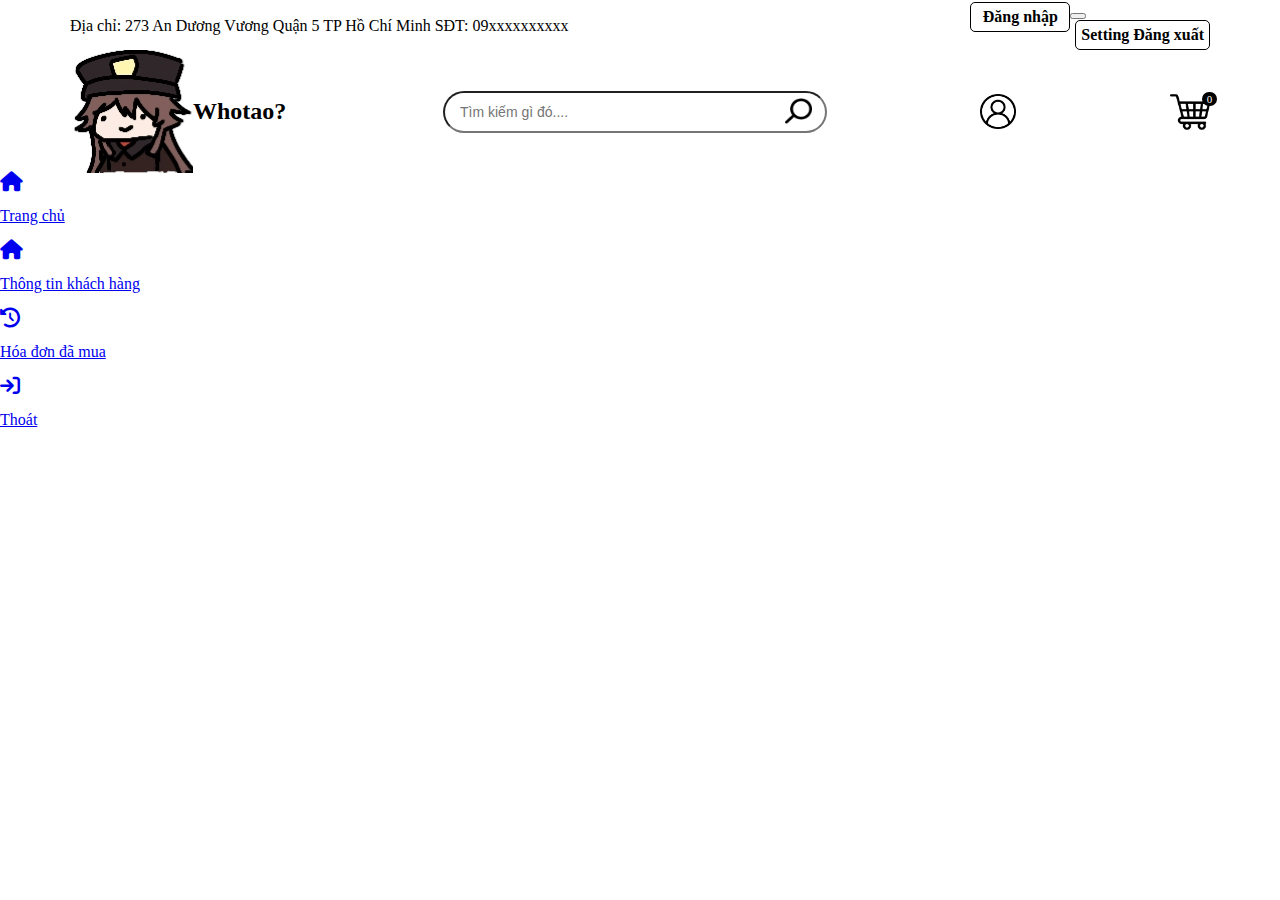
<file: setting.html>
<!DOCTYPE html>
<html lang="en">

<head>
    <meta charset="UTF-8">
    <meta name="viewport" content="width=device-width, initial-scale=1.0">
    <title>Trang chủ</title>
    <link rel="stylesheet" href="./css/login&cart.css">
    <link rel="stylesheet" href="./css/style.css">
    <link rel="stylesheet" href="https://pro.fontawesome.com/releases/v5.10.0/css/all.css">
    <link rel="stylesheet" href="https://cdnjs.cloudflare.com/ajax/libs/font-awesome/6.4.2/css/all.min.css">
</head>

<body onload="checkLogin()">
    <div class="background-overlay">
        
        <div class="container_login">
          <form id="login-form" class="login-form" >
            <div>
              <div class="login-exit">X</div>
                <h2>Đăng nhập</h2>
            </div>
            <div style="margin-bottom: 10px;">Tên đăng nhập: </div style="margin-bottom: 10px;">
            <div style="display: flex;"><i class="far fa-user"></i>
            <input type="text" style="width: 300px;" id="login-username" placeholder="Tên đăng nhập" required></div>
            <div style="margin-bottom: 10px;">Mật khẩu: </div style="margin-bottom: 10px;">
            <div style="display: flex;"><i class="fas fa-key"></i>
            <input type="password" id="login-password" placeholder="Mật khẩu">
            <div id="eye">
            <i class="far fa-eye" style="padding-left: 10px; cursor: pointer;"></i>
            </div>
            
          </div>
          <div id="login-message" style="display: flex; color: red; padding-top: 10px; justify-content: center;align-items: center;"></div>
            <button type="submit">Đăng nhập</button>
            <div style="margin-top: 10px;">Chưa có tài khoản? <u id="register-link" style="color: red; cursor: pointer; flex-direction: column;">Đăng ký</u></div>
          </form>
      
          
          <form id="register-form" class="register-form" style="display: none;">
            <div>
              <div class="register-exit">X</div>
              <h2>Đăng ký</h2>
            </div>
            <div style="margin-bottom: 10px;">Tên đăng nhập:</div>
            <input type="text" id="register-username" placeholder="Tên đăng nhập" required>
            <div style="margin-bottom: 10px;">Mật khẩu:</div>
            <input type="password" id="register-password" placeholder="Mật khẩu" required>
            <div style="margin-bottom: 10px;">Email:</div>
            <input type="text" id="register-email" placeholder="Email" required>
            <div style="margin-bottom: 10px;">Số điện thoại:</div>
            <input type="text" id="register-phone" placeholder="SĐT" required>
            <button type="submit">Đăng ký</button>
            <div id="register-error" style="color: red;"></div>
            <div style="margin-top: 10px;">Đã có tài khoản? <u id="login-link" style="color: red; cursor: pointer; flex-direction: column;">Đăng nhập</u></div>
          </form>
        </div>
      </div>
      
    <div class="wrapper">
        <div class="topbar">
                <div class="container">
                    <div class="flex-container middle-content">
                        <div class="contract">
                            Địa chỉ: 273 An Dương Vương Quận 5 TP Hồ Chí Minh SĐT: 09xxxxxxxxxx
                        </div>
                        <div class="login-place">
                            <div class="login-icon" id="login-icon">
                                <a href="#"><b>Đăng nhập</b></a>
                            </div>
                            <div id="welcome-message">
                              <button class="showname"></button>
                              <div class="setting">                                   
                                <div class="login-icon" id="logout-icon" style=" cursor: pointer;">
                                  <a id="update-button" href="setting.html"><b>Setting</b></a>
                                  <a id="logout-button"><b>Đăng xuất</b></a>
                              </div>  
                              </div>
                            </div>
                        </div>
                    </div>
                </div>
            </div>
            
        <div class="header">
                <div class="container">
                    <div class="flex-container middle-content">
                        <div class="logo">
                            <img src="./img/logo.jpg" alt="logo">
                            <h2 id="shopname">Whotao?</h2>
                        </div>
                        <div class="menu-ico"><img src="./img/more.png" alt="ac" onclick="openmenu()"></div>
                        <div class="flex-container middle-content" id="menu">
                            <div class="search-bar">
                                <input type="text" placeholder="Tìm kiếm gì đó....">
                                <img src="./img/search.png" alt="search">
                            </div>
                            <div class="user-ico"><img src="./img/user.png" alt="us"></div>
                            <div class="cart-iconn" id="cart-iconn">
                                <img src="./img/shopping-cart.png" alt="ca" >
                                <div class="cart-count"><span>0</span></div  >
                            </div>
                        </div>
                    </div>
                </div>
        </div>



        <div id="st-container">
            <div class="st-left-col">
                <div class="block-menu">
                    <div class="block-item-menu">
                        <a href="setting.html#">
                        <div class="item-menu">
                            <i class="fa-solid fa-house fa-lg"></i>
                            <p>Trang chủ</p>
                        </div>
                    </a>
                    </div>
    
    
                    <div class="block-item-menu">
                        <a href="setting.html?Info">
                        <div class="item-menu">
                            <i class="fa-solid fa-house fa-lg"></i>
                            <p>Thông tin khách hàng</p>
                        </div>
                    </a>
                    </div>
                   
                    <div class="block-item-menu">
                        <a href="setting.html?Invoice">
                        <div class="item-menu">
                            <i class="fa-solid fa-clock-rotate-left fa-lg"></i>
                            <p>Hóa đơn đã mua</p>
                        </div>
                    </a>
                    </div>
    
                    <div class="block-item-menu">
                        <a href="index.html">
                        <div class="item-menu">
                            <i class="fa-solid fa-arrow-right-to-bracket fa-lg"></i>
                            <p>Thoát</p>
                        </div>
                    </a>
                    </div>
                  
                </div>
            </div>
            <div class="st-right-col">
                   <div class="block-1">
    
                   </div>
    
                   <div class="block-2">
    
                   </div>
    
                   <div class="block-3 modal">
                    <button type="button" class="close" onClick="closebillDT()">+</button>
                       <div class="bill-dt">
    
                       </div>
                   </div>
            </div>
        </div>

            
    <script src="./js/local_storage.js"></script>
    <script src="https://code.jquery.com/jquery-3.6.0.js"></script>
    <script src="./js/slide.js"></script>
    <script src="./js/comand.js"></script>
    <script src="./js/login.js"></script>
    <script src="./js/reponsive-menu.js"></script>
    <script src="./js/cart.js"></script>
    <script src="./js/bill.js"></script>
</body>
</file>
<file: css/login&cart.css>
@font-face {
  font-family: Roboto;
  src: url(../font/Roboto-Medium.ttf);
}

body {
  margin: 0;
}

* {
  box-sizing: border-box;
}

.wrapper {
  margin-left: auto;
  margin-right: auto;
  /* min-height: 1200px; */
}

.container {
  max-width: 1140px;
  margin-left: auto;
  margin-right: auto;
}

.header {
  width: 100%;
  height: fit-content;
}

.cart-iconn{
  display: flex;
  justify-content: center;
  /* width: 12%; */
  height: auto;
  position: relative;
  flex-wrap: wrap;
  cursor: pointer;
}

.cart-iconn img {
  width: 40px;
  height: auto;
}

.exit {
  display: flex;
  /* border: 1px solid black; */
  cursor: pointer;
  margin-bottom: 10px;
  background-color: whitesmoke;
  padding: 10px;
  width: 35px;
  height: 30px;
  justify-content: center;
  text-align: center;
  align-items: center;
  margin-left: 10px;
}
.cart button{
  width: 130px;
  height: 50px;
  justify-content: center;
  align-items: center;
  background-color: rgb(255, 145, 0);
  font-weight: bold;
  border-radius: 5px;
  
}
.tr{
  margin: 1px solid black;
}
.trhead{
  /* display: flex; */
  height: 30px;
  border: 2px solid black;
  background-color: black;
  color: white;
  
}
.h2{
  margin-bottom: 30px;
}
.cart table {
  width: 100% ;
}
.cart table thead tr th:first-child{
  text-align: left;
}
.cart table tr td{
  border-top: 1px solid black;
  border-bottom: 1px solid black;
  padding: 12px 0px;
  background-color: white;
}

.exit :hover{
  background-color: red;
}
.cart-count{
  font-size: 11px;
  text-align: center;
  position: absolute;
  top: 0;
  right: -7px;
  background: #000000;
  border-radius: 43px;
  padding: 1px;
  color: white;
  width: 15px;
}
.user-ico {
  display: flex;
  justify-content: center;
  width: 12%;
  height: auto;
}

.user-ico img {
  width: 39%;
  height: auto;
}

.flex-container {
  display: flex;

}

.middle-content {
  justify-content: space-between;
  align-items: center;
}

.flex-wrap {
  flex-wrap: wrap;
}

.banner {
  width: 100%;
  height: auto;
  margin-top: 25px;
  position: relative;
  display: block;
}

.main-content {
  position: relative;
  width: 100%;
  min-height: 200px;

}

.content {
  position: absolute;
  top: 60px;
  width: 90%;
  margin-left: 5%;
  z-index: 999;
  background-color: rgb(99, 125, 125);
  box-shadow: 5px;
  min-height: 300px;
}

.content {
  display: flex;
  flex-wrap: wrap;
  justify-content: center;
}



.hidden {
  display: none;
}


.login-place {
  display: flex;
  justify-content: right;
}

.login-icon {
  border: 1px solid black;
  border-radius: 5px;
  min-width: 100px;
  text-align: center;
  padding: 5px;
  margin-left: 5px;
  height: fit-content;

}

.login-icon:hover {
  background-color: black;

}

.login-icon a {
  text-decoration: none;
  color: black;
}

.login-icon a:hover {
  text-decoration: none;
  color: rgb(255, 255, 255);
}




.justify-content-center {
  justify-self: center;
  align-content: center;
}



/*----------------dangki dangnhap---------------*/
.background-overlay {
  display: none;
  position: fixed;
  top: 0;
  left: 0;
  width: 100%;
  height: 100%;
  background-color: rgba(0, 0, 0, 0.5); /* Màu nền với độ mờ */
  backdrop-filter: blur(10px); /* Độ mờ */
  z-index: 9999; /* Đảm bảo lớp nền mờ nằm trên các phần tử khác */
}
.container_login {
  display: flex;
    justify-content: center;
    align-items: center;
    background-size: cover;
    z-index: -1;
    position: fixed;
    width: 1280px;
    height: 719px;
    top: 50%;
    left: 50%;
    transform: translate(-50%, -50%);
  }
  .container_login form i{
    color: grey;
    font-size: 14px;
    padding-top: 10px;
    padding-right: 10px;
  }
  .container_login form {
    width: 400px;
    height: auto;
    display: flex;
    flex-direction: column;
    padding: 20px;
    background-color: #f0eded;
    border-radius: 5px;
    box-shadow: 0 0 20px rgba(0, 0, 0, 0.1);
  }
  
  .container_login form h2 {
    text-align: center;
    }
  
  .container_login form input[type="text"],
  .container_login form input[type="email"],
  .container_login form input[type="number"],
  .container_login form input[type="password"] {
    margin-bottom: 10px;
    padding: 10px;
    border-radius: 3px;
    border: 1px solid #ccc;
    width: 350px;
  }
  
  .container_login form button {
    width: 150px;
    margin-left: 100px;
    padding: 10px;
    background-color: rgb(58, 189, 84);
    color: white;
    border: none;
    cursor: pointer;
  }

  .container_login form button[type="submit"] {
    margin-top: 20px;
    margin-bottom: 20px;
  }
  .login-exit {
      display: flex;
      /* border: 1px solid black; */
      cursor: pointer;
      /* margin-bottom: 10px; */
      background-color: #f0eded;
      padding: 10px;
      width: 35px;
      height: 30px;
      justify-content: center;
      text-align: center;
      align-items: center;
      /* margin-left: 10px; */
  }
  .login-exit:hover{
      background-color: red;
  }
  .register-exit {
    display: flex;
    /* border: 1px solid black; */
    cursor: pointer;
    /* margin-bottom: 10px; */
    background-color: #f0eded;
    padding: 10px;
    width: 35px;
    height: 30px;
    justify-content: center;
    text-align: center;
    align-items: center;
    /* margin-left: 10px; */
  }
  .register-exit:hover{
    background-color: red;
  }
/*------------------------Cart----------------*/
.background-overlay2 {
  display: none;
  position: fixed;
  top: 0;
  left: 0;
  width: 100%;
  height: 100%;
  background-color: rgba(0, 0, 0, 0.5); /* Màu nền với độ mờ */
  backdrop-filter: blur(10px); /* Độ mờ */
  z-index: 9999; /* Đảm bảo lớp nền mờ nằm trên các phần tử khác */
}
.cart-table{
  
  /* width: 800px; */
  height:auto;
  margin: auto;
  justify-content: center;
  text-align: center;
  padding-top: 10px;
  padding-bottom: 30px;
  background-color:#f0eded;
  border: 2px solid black;



}
/* .cart-count{
  width: 50px;
  height: 50px;
  border-radius: 10px;
  border: 1px solid black;
  background-color: black;
  color: white;

} */
.cart-table  button{
  width: 130px;
  height: 50px;
  justify-content: center;
  align-items: center;
  background-color: rgb(58, 189, 84);
  font-weight: bold;
  border-radius: 5px;
  margin-top: 20px ;
}
.cart-table td button{
  width: 70px;
  height: 30px;
  background-color: red;
  justify-content: center;
  align-items: center;
  border-radius: 3px;
  cursor: pointer;
  margin: auto;
}
.tr{
  margin: 1px solid black;
}
.trhead{
  /* display: flex; */
  height: 30px;
  border: 2px solid black;
  background-color: black;
  color: white;
  
}
.cart-table h2{
  margin-bottom: 30px;
  border-bottom: 2px solid black;
}
.cart-table table {
  width: 100% ;
}
.cart-table table thead tr th:first-child{
  text-align: center;
}
.cart-table table tr td{
  background-color: #f0eded;
  justify-content: center;
  align-items: center;
}

.cart-table table tr th input{
  background-color: #f0eded;
  width: 30px;
  height: 25px;
  border-radius: none;
}

/* .cart table thead tr th:last-child{
  text-align: right;
} */
/* .cart table thead tr td:last-child{
  text-align: right;
} */
/* .delete-cart :hover{
background-color: orange
} */
.head-cart{
  display: flex;
  justify-content: center;
  position: relative;

}
.exit-cart{
  display: flex;
  position: absolute;
  top: 0;
  left: 0;
  cursor: pointer;
  margin-bottom: 10px;
  background-color: #f0eded;
  padding: 10px;
  width: 35px;
  height: 30px;
  justify-content: center;
  text-align: center;
  align-items: center;
  margin-left: 10px;
}
.exit-cart:hover{
  background-color: red;
}

th, td {
  border-bottom: 1px solid #ddd;
}
table img{
  width: 50px;
  height: 50px;
  object-fit: contain;
}
</file>
<file: css/style.css>
@font-face {
  font-family: Roboto;
  src: url(../font/Roboto-Medium.ttf);
}

body {
  margin: 0;
}

* {
  box-sizing: border-box;
}

.wrapper {
  margin-left: auto;
  margin-right: auto;
  /* min-height: 1200px; */
}

.container {
  max-width: 1140px;
  margin-left: auto;
  margin-right: auto;
}

.header {
  width: 100%;
  height: fit-content;
}

.cart {
  display: flex;
  justify-content: center;
  width: 12%;
  height: auto;
}

.cart img {
  width: 39%;
  height: auto;
}

.user-ico {
  display: flex;
  justify-content: center;
  width: 12%;
  height: auto;
}

.user-ico img {
  width: 39%;
  height: auto;
}

.flex-container {
  display: flex;

}

.middle-content {
  justify-content: space-between;
  align-items: center;
}

.flex-wrap {
  flex-wrap: wrap;
}

.banner {
  width: 100%;
  height: auto;
  margin-top: 10px;
  position: relative;
  display: block;
}

.main-content {
  position: relative;
  width: 100%;
  min-height: 200px;

}

.content {
  position: absolute;
  top: 60px;
  width: 90%;
  margin-left: 5%;
  z-index: 999;
  background-color: rgb(99, 125, 125);
  box-shadow: 5px;
  min-height: 300px;
}

.content {
  display: flex;
  flex-wrap: wrap;
  justify-content: center;
}

.card {
  width: 19%;
  height: auto;
  margin-left: 5px;
  margin-right: 5px;
  margin-bottom: 10px;
  border: 1px solid #8686864a;
  position: relative;
  box-shadow: 0 4px 10px 0 rgb(0 0 0 / 52%);
  transition: 0.3s;
  border-radius: 5px;
  /* z-index: 2; */
}

.card img {
  width: 100%;
  height: 100%;
  transition: 0.5s ease;
  object-fit: contain;
}

.card:hover img {
  transform: rotate(20deg);
}

.hidden {
  display: none;
}


.card-body {
  padding: 5px 0px 5px 0px;
  border-bottom: 1px solid black;
  position: relative;
  overflow: hidden;
  height: 250px;
}

.card-footer {
  text-align: center;
  position: relative;
  min-height: 75px;
}

.card a {
  text-decoration: none;
  color: black;
}

.card-overlay{
  width: 80%;
  height:20%;
  box-shadow: 0 0 10px 1px rgba(0, 0, 0, 0.5);
  transition:0.5s ease;
  opacity: 0;
  position: absolute;
  top: 45%;
  left: 50%;
  transform: translate(-50%, -50%);
  text-align: center;
}
.card:hover .card-overlay{
  display: block;
  opacity: 1;
}

.card-overlay .overlay-item{
  background-color: #fff;
  padding: 7px;
  border-radius: 5px;
  margin-bottom: 5px;
}

.card-overlay .overlay-item a{
  cursor: pointer;
}
.card-overlay .overlay-item a:hover{
  color: #04AA6D;
}

/* ProductInfo */
.modal{
  display:flex;
	height: 100%;
	width: 100%;
	background-color: rgba(0,0,0,0.6);
	position: fixed;
	top:0;
	left: 0;
	display: none;
	z-index: 10;
	overflow-y: auto;
}

#productInfo #info{
	height: 600px;
	width: 1000px;
	background-color: #fff;
	margin: 50px auto;
	display: flex;
	flex-wrap: wrap;
	padding: 50px 20px 20px;
	position: relative;
	animation: topdown 0.5s;
	z-index: 20;
  border-radius: 20px;
  gap:50px;
}

#productInfo #info .close{
	position: absolute;
	right: 15px;
	top: 0px;
	font-size: 35pt;
	transform: rotate(45deg);
	background-color: transparent;
	cursor: pointer;
	outline: none;
  border: none;
}
#productInfo #info .close:hover{
	color: #c9cbce;
}
#productInfo #info .left{
	width: 450px;
  height: 100%;
	align-self: center;
}
#productInfo #info .left #imgbig{
	width: 100%;
  height: 100%;
  object-fit: contain;
}
#productInfo #info .right{
	height: 100%;
	width: 450px;
}

.right .right-flex{
  display: flex;
  align-items: center;
  gap: 10px;
  margin-bottom:20px ;
}

#productInfo #info .right #productname{
	font-size: 25px;
	margin:10px 0;
}

#productInfo #info .right #share-buttons{
  display: flex;
  align-items: center;
}

#productInfo #info .right #share-buttons i {
  width: 100%;
  font-size: 30px;
}
.facebook {
    color: #3b5998;
    width: 30px;
    margin-right:10px;
}
.twitter {
    color: #55acee;
    width: 30px;
    margin-right:10px;
}

.reddit {
    color: #cb2027;
    width: 30px;
    margin-right:10px;
}

.telegram {
    color: #229ED9;
    width: 30px;
    margin-right:10px;
}

.facebook:hover, .twitter:hover, .reddit:hover, .telegram:hover {
  opacity: 0.6;
}

#productInfo #info .right .callphone a{
   color:#ffb200;
}

#productInfo #info .right #productprice{
	font-size: 25px;
	margin: 20px 0;
}
#productInfo #info .right #size{
	font-size: 16pt;
	padding: 5px 30px;
	border: 2px solid #ced4da;
	margin: 10px 0 20px;
  border-radius: 30px;
}
#productInfo #info .right #quantity{
  border: 0;
	font-size: 16pt;
	width: 80px;
	height: 40px;
	padding: 5px;
  border-top: 1px solid #ced4da;
  border-bottom: 1px solid #ced4da;
	margin: 10px 0 20px;
	text-align: center;
}
#productInfo #info .right .quantitydown{
  border: 1px solid #ced4da;
	display: inline-block;
	font-size: 16pt;
	color: #000;
	width: 50px;
	height: 40px;
	border-right: none;
  border-radius: 999px 0 0 999px;
	background-color: #fff;
	outline: none;
	cursor: pointer;
}
#productInfo #info .right .quantityup{
  border: 1px solid #ced4da;
	display: inline-block;
	font-size: 16pt;
	color: #000;
	width: 50px;
	height: 40px;
	border-radius: 0 999px 999px 0;
	border-left: none;
	background-color: #fff;
	outline: none;
	cursor: pointer;
}
#productInfo #info .right .quantityup:active , #productInfo #info .right .quantitydown:active{
	background-color: #ff4700;
	color: #fff;
}
#productInfo #info .right .addtocart{
	display: block;
	cursor: pointer;
	font-size: 16pt;
	padding: 10px 30px;
	background-color: #088178;
	color: #fff;
	border: 2px solid #fff;
  border-radius: 30px;
  margin-bottom: 30px;
}
#productInfo #info .right .addtocart:hover{
	background-color: #033531;
	color: #fff;
	border: 2px solid #fff;
}

#productInfo #info .right .r-note{
  display: flex;
  align-items: center;
  gap:15px;
}

#productInfo #info .right .r-note i{
  color: #cb2027;
}



/* Login */
.login-place {
  display: flex;
  justify-content: right;
}

.login-button {
  border: 1px solid black;
  border-radius: 5px;
  min-width: 100px;
  text-align: center;
  padding: 5px;
  margin-left: 5px;
  height: fit-content;

}

.login-button:hover {
  background-color: black;

}

.login-button a {
  text-decoration: none;
  color: black;
}

.login-button a:hover {
  text-decoration: none;
  color: rgb(255, 255, 255);
}

.topbar {
  display: block;
  margin-top: 2px;
}

.search-bar {
  width: 50%;
  position: relative;
  border: 2px solid rgb(118, 118, 118);
  border-style: inset;
  padding: 0px 10px;
  border-radius: 50px;
}

.search-bar input {
  border-radius: 50px;
  padding: 5px;
  font-size: 14px;
  width: 100%;
  height: 38px;
  /* margin-left: 44px; */
  border: none;
}

.search-bar input:focus {
  outline: none;
}

.search-bar img {
  width: 7%;
  height: auto;
  position: absolute;
  right: 13px;
  top: 5px;
}

.logo {
  width: 32%;
  flex-wrap: wrap;
  display: flex;
  align-content: center;
  margin: none;
}

.advand-search-content{
  min-height: 75px;
  padding: 10px 20px 10px 20px;
  border: 1px solid black;
  margin-bottom: 5px;
  border-radius: 15px;
  background-color: antiquewhite;
}
.advand-search-item{
  width: 50%;
  margin-bottom: 5px;
}
.advand-search-item label{

}
.advand-search h5{
  margin: 5px 0px 5px 0px;
}

.left-header{
  width: 90%;
  justify-content: space-around;
}
.logo h2 {
  margin-top: auto;
  margin-bottom: auto;
}

/* Slideshow container */
.slideshow-container {
  max-width: 100%;
  position: relative;
  margin: auto;
}

/* Hide the images by default */
.mySlides {
  display: none;
}

/* Next & previous buttons */
.prev,
.next {
  cursor: pointer;
  position: absolute;
  top: 50%;
  width: auto;
  margin-top: -22px;
  padding: 16px;
  color: white;
  font-weight: bold;
  font-size: 18px;
  transition: 0.6s ease;
  border-radius: 0 3px 3px 0;
  user-select: none;
}

/* Position the "next button" to the right */
.next {
  right: 0;
  border-radius: 3px 0 0 3px;
}

/* On hover, add a black background color with a little bit see-through */
.prev:hover,
.next:hover {
  background-color: rgba(0, 0, 0, 0.8);
}

/* Caption text */
.text {
  color: #f2f2f2;
  font-size: 15px;
  padding: 8px 12px;
  position: absolute;
  bottom: 8px;
  width: 100%;
  text-align: center;
}

/* Number text (1/3 etc) */
.numbertext {
  color: #f2f2f2;
  font-size: 12px;
  padding: 8px 12px;
  position: absolute;
  top: 0;
}

/* The dots/bullets/indicators */
.dot {
  cursor: pointer;
  height: 15px;
  width: 15px;
  margin: 0 2px;
  background-color: #bbb;
  border-radius: 50%;
  display: inline-block;
  transition: background-color 0.6s ease;
}

.active,
.dot:hover {
  background-color: #717171;
}

/* Fading animation */
.fade {
  animation-name: fade;
  animation-duration: 1.5s;
}

@keyframes fade {
  from {
    opacity: .4
  }

  to {
    opacity: 1
  }
}

.dot-place {
  position: absolute;
  bottom: 40px;
  left: 47.9%;
}

.title-content {
  display: flex;

}

.title-content a{
  font-family: cursive;
  border: none;
  background-color: white;
  font-size: 18px;
  text-decoration: none;
  color: black;
}

.title-content h2 {
  border-bottom: 5px solid red;
  font-weight: normal;
  font-family: roboto;
}

.footer {
  border-top: 1px solid rgb(159, 159, 159);
  margin-top: 15px;
  /* position: fixed;
   bottom: 0;
   width: 100%; */
}

.copyright {
  text-align: center;
}

.footer-item {
  width: 33.3%;
  text-align: center;
}

.width-100 {
  width: 100%;
  height: auto;
}

/* Dropdown Button */
.dropbtn {
  background-color: #04AA6D;
  color: white;
  padding: 15px;
  font-size: 16px;
  border: none;

}

/* The container <div> - needed to position the dropdown content */
.dropdown {
  position: relative;
  display: inline-block;
}

/* Dropdown Content (Hidden by Default) */
.dropdown-content {
  width: 100%;
  display: none;
  position: absolute;
  background-color: #f1f1f1;
  min-width: 160px;
  box-shadow: 0px 8px 16px 0px rgba(0, 0, 0, 0.2);
  z-index: 999;
}

/* Links inside the dropdown */
.dropdown-content a {
  color: black;
  padding: 12px 16px;
  text-decoration: none;
  display: block;
}

/* Change color of dropdown links on hover */
.dropdown-content a:hover {
  background-color: #ddd;
}

/* Show the dropdown menu on hover */
.dropdown:hover .dropdown-content {
  display: block;
}

/* Change the background color of the dropdown button when the dropdown content is shown */
.dropdown:hover .dropbtn {
  background-color: #3e8e41;
}

.menu-ico {
  display: none;
}

.menu-ico img {
  width: 100%;
  height: auto;
}

.menu {
  margin-top: 5px;
  margin-bottom: 5px;
}

.justify-content-center {
  justify-self: center;
  align-content: center;
}

.menu-item button{
  background-color: #04AA6D;
  color: white;
  padding: 15px;
  font-size: 16px;
  border: none;
}

.menu-item button:hover{
  background-color: #3e8e41;
}

.pagination{
  display: flex;
  justify-content: center;
  align-items: center;
}

.pagi-item{
    padding: 5px 10px 5px 10px;
    font-size: 20px;
    /* font-weight: 500; */
    color: rgb(53, 53, 53);
    background: #ffffff;
    margin-right: 3px;
    border: 1px solid #dedede;
    border-radius: 3px;
}
.pagi-item:hover{
  background: #6951ee; 
  color: white; 
}
.pagi-item.active{
  background-color: #6951ee;
  color: #ffffff;
}

/* Style the list */
ul.breadcrumb {
  margin: 0px 0px 0px 10px;
  padding: 5px 0px;
  list-style: none;
  /* background-color: #eee; */
}

/* Display list items side by side */
ul.breadcrumb li {
  display: inline;
  font-size: 14px;
}

/* Add a slash symbol (/) before/behind each list item */
ul.breadcrumb li+li:before {
  padding: 8px;
  color: black;
  content: "/\00a0";
}

/* Add a color to all links inside the list */
ul.breadcrumb li a {
  color: #0275d8;
  text-decoration: none;
}

/* Add a color on mouse-over */
ul.breadcrumb li a:hover {
  color: #01447e;
  text-decoration: underline;
}
.listcard{
  justify-content: flex-start;
}

.advand-search{
  display: none;
  /* position: absolute; */
}

@keyframes topdown{
  0% {transform: translateY(-800px)}
  100% {transform: translateY(0)}
}

.pagination a:hover:not(.active) {background-color: #ddd;}


.mainmenu{
  margin-top: 5px;
}

.hidden-menu{
  display: none;
}

@media only screen and (min-width:478px) and (max-width: 828px) {
  /* Chi tiết sản phẩm */
  #productInfo #info{
  width: 80%;
  height: 70%;
  margin: 80px auto;
  }

  #productInfo #info .close{
  right:30px;
}

  #productInfo #info .left{
    width: 40%;
    text-align: center;
    height: 25%;
}

 #productInfo #info .left #imgbig{
  width: 90%; 
  height: 200px;
}

#productInfo #info .right{
  height: 80%;
  width: 50%;
}
}

@media only screen and (max-width: 1100px) {

  .card{
    width: 24%;
  }
  }

@media only screen and (max-width: 1000px) {
  .logo {
    width: 70%;
  }
  #menu {
    display: none;
  }
  .menu-ico {
    display: block;
    width: 20%;
  }
  .menu-ico img{
    width:  40px;
  }
  .card {
    width: 32%;
  }
  .hidden-menu{
    display: block;
  }
  .menu-item{
    width: 100%;
    text-align: center;
  }
  .abc{
    flex-direction: column;
  }
  .menu-item button{
    width: 100%;
  }

  .footer .container{
    display: block;
  }
  .footer-item{
    width: 100%;
  }
}

@media only screen and (max-width: 763px) {
  .topbar {
    display: none;
  }

  /* #menu {
    display: none;
  } */

  .header{
    margin-top: 5px;
  }
  .logo {
    width: 70%;
  }

  .card {
    width: 47%;
  }

  .card:hover img {
    transform: none;
  }

  .menu-ico {
    display: block;
    width: 20%;
  }

  /* .menu-ico img {
    width: 65%;
  } */

  /* Chi tiết sản phẩm */
  #productInfo #info{
  width: 100%;
  height: 100%;
  padding: 30px 10px 10px;
  margin: 0;
  overflow-y: auto;
  }

  #productInfo #info .close{
  right:30px;
}

  #productInfo #info .left{
    width: 100%;
    text-align: center;
    height: 25%;
}

 #productInfo #info .left #imgbig{
  width: 90%; 
  height: 200px;
}
}

.menu-item button.activeMenu{
  border-bottom: 3px solid black;
}
</file>
